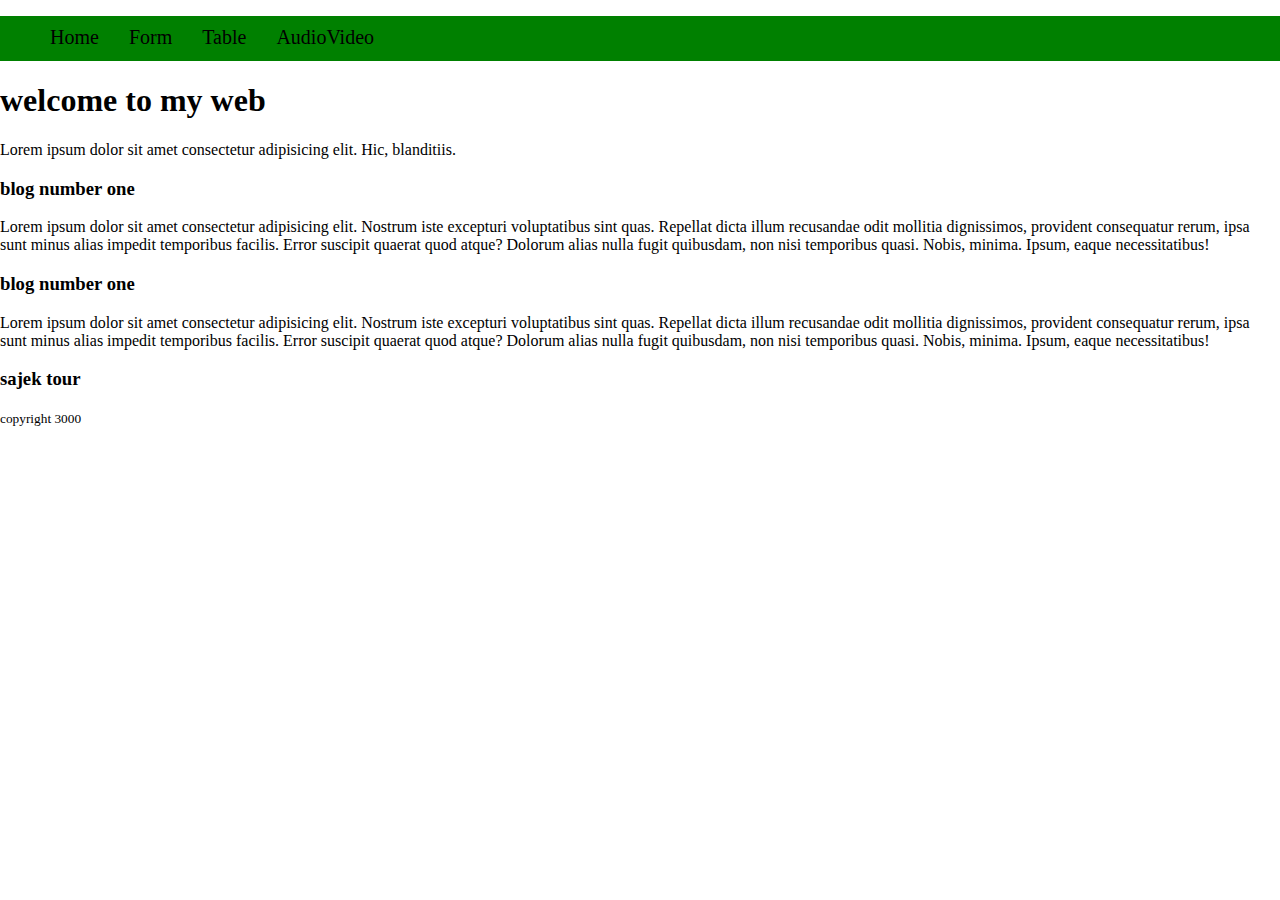
<file: index.html>
<!DOCTYPE html>
<html lang="en">
<head>
    <meta charset="UTF-8">
    <meta http-equiv="X-UA-Compatible" content="IE=edge">
    <meta name="viewport" content="width=device-width, initial-scale=1.0">
    <title>Document</title>
    <link rel="stylesheet" href="style.css">
</head>
<body>
    <header>
        

       <nav>
        <ul>
            <li><a href="index.html">Home</a></li>
            <li><a href="form.html">Form</a></li>
            <li>
                <a href="table.html">Table</a>

                <ul class="drop">
                    <li><a href="index.html">Home</a></li>
                    <li>
                        <a href="form.html">Form</a>

                        <ul class="drop">
                            <li><a href="index.html">Home</a></li>
                            <li><a href="form.html">Form</a></li>
                            <li><a href="table.html">Table</a></li>
                            <li><a href="Audio-video.html">AudioVideo</a></li>
                        </ul>
                    </li>
                    <li><a href="table.html">Table</a></li>
                    <li><a href="Audio-video.html">AudioVideo</a></li>
                </ul>
            </li>
            <li><a href="Audio-video.html">AudioVideo</a></li>
        </ul>
       </nav>

        <h1>welcome to my web</h1>
        <p>Lorem ipsum dolor sit amet consectetur adipisicing elit. Hic, blanditiis.</p>
    </header>

    <main>
        <section class="blogs">
            <article>
                <h3>blog number one</h3>
                <p>Lorem ipsum dolor sit amet consectetur adipisicing elit. Nostrum iste excepturi voluptatibus sint quas. Repellat dicta illum recusandae odit mollitia dignissimos, provident consequatur rerum, ipsa sunt minus alias impedit temporibus facilis. Error suscipit quaerat quod atque? Dolorum alias nulla fugit quibusdam, non nisi temporibus quasi. Nobis, minima. Ipsum, eaque necessitatibus!</p>
            </article>

            <article>
                <h3>blog number one</h3>
                <p>Lorem ipsum dolor sit amet consectetur adipisicing elit. Nostrum iste excepturi voluptatibus sint quas. Repellat dicta illum recusandae odit mollitia dignissimos, provident consequatur rerum, ipsa sunt minus alias impedit temporibus facilis. Error suscipit quaerat quod atque? Dolorum alias nulla fugit quibusdam, non nisi temporibus quasi. Nobis, minima. Ipsum, eaque necessitatibus!</p>
            </article>
        </section>

        <section class="photo-albums">
            <div class="album">
                <h3>sajek tour</h3>
            </div>
        </section>
    </main>

    <footer>
        <p><small>copyright 3000</small></p>
    </footer>

</body>
</html>
</file>
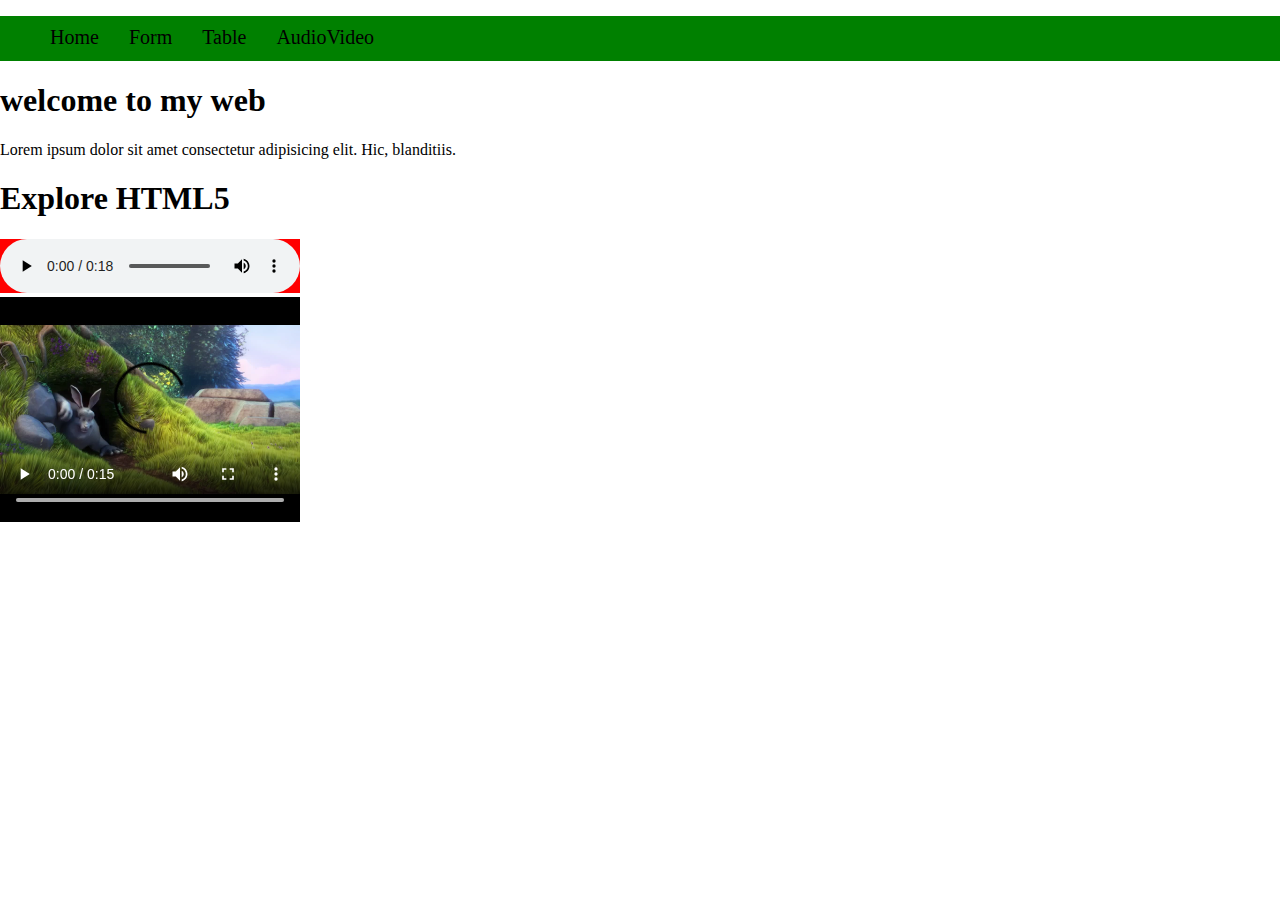
<file: Audio-video.html>
<!DOCTYPE html>
<html lang="en">
<head>
    <meta charset="UTF-8">
    <meta http-equiv="X-UA-Compatible" content="IE=edge">
    <meta name="viewport" content="width=device-width, initial-scale=1.0">
    <title>Document</title>
    <link rel="stylesheet" href="style.css">
</head>
<body>
    <header>
        

       <nav>
        <ul>
            <li><a href="index.html">Home</a></li>
            <li><a href="form.html">Form</a></li>
            <li><a href="table.html">Table</a></li>
            <li><a href="Audio-video.html">AudioVideo</a></li>
        </ul>
       </nav>

        <h1>welcome to my web</h1>
        <p>Lorem ipsum dolor sit amet consectetur adipisicing elit. Hic, blanditiis.</p>
    </header>
    <h1>Explore HTML5</h1>
    <audio src="Assets/tune1.mp3" controls style="background-color: red;"></audio><br>

    <video src="Assets/sample.mp4" width="300" controls></video><br>

    <iframe width="400" height="250" src="https://www.youtube.com/embed/I5UBikauIQM" title="YouTube video player" frameborder="0" allow="accelerometer; autoplay; clipboard-write; encrypted-media; gyroscope; picture-in-picture" allowfullscreen></iframe>
</body>
</html>
</file>
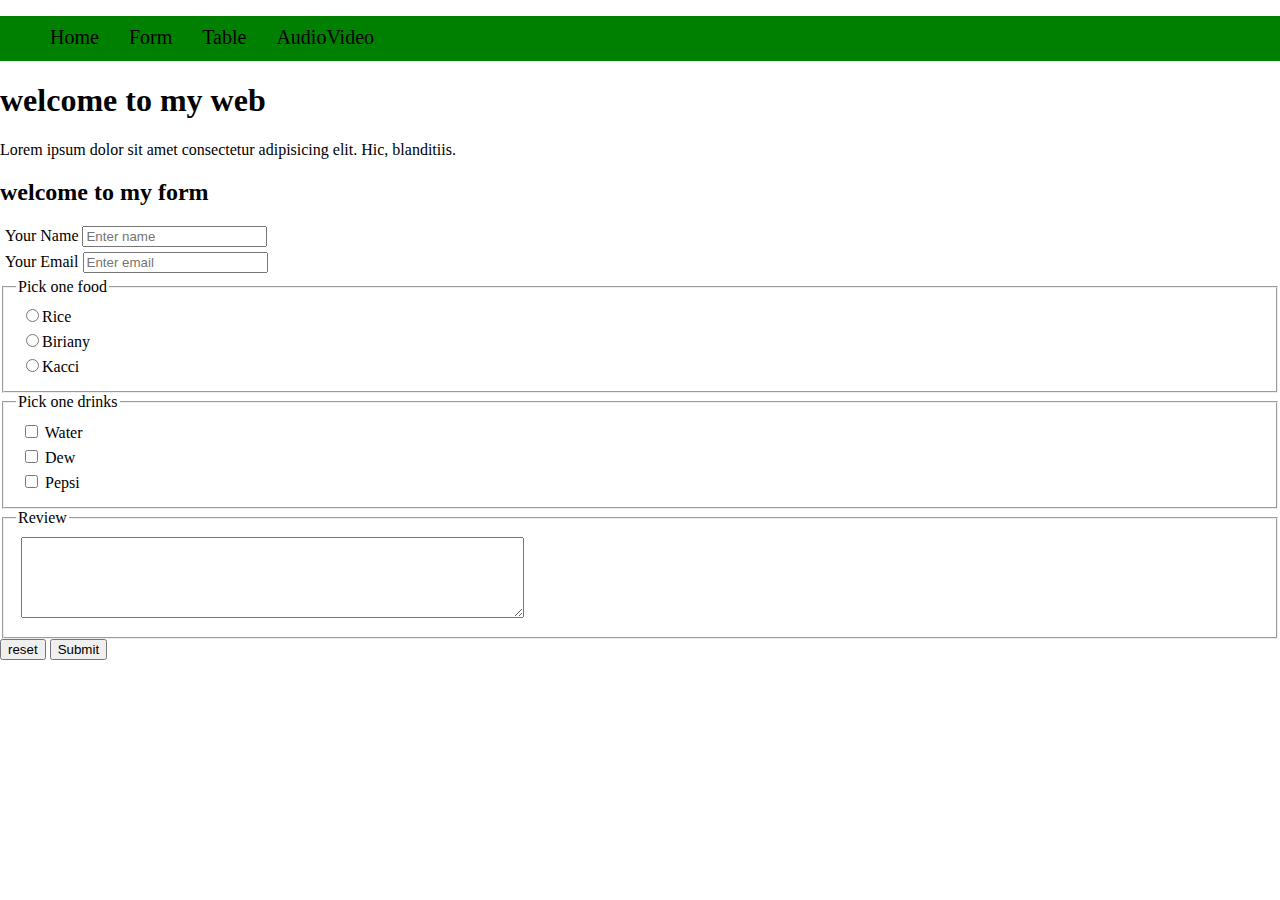
<file: form.html>
<!DOCTYPE html>
<html lang="en">
<head>
    <meta charset="UTF-8">
    <meta http-equiv="X-UA-Compatible" content="IE=edge">
    <meta name="viewport" content="width=device-width, initial-scale=1.0">
    <title>DATA Form</title>
    <style>
        label{
            display: block;
            margin: 5px;
        }
    </style><link rel="stylesheet" href="style.css">
</head>
<body>
    <header>
        

       <nav>
        <ul>
            <li><a href="index.html">Home</a></li>
            <li><a href="form.html">Form</a></li>
            <li><a href="table.html">Table</a></li>
            <li><a href="Audio-video.html">AudioVideo</a></li>
        </ul>
       </nav>

        <h1>welcome to my web</h1>
        <p>Lorem ipsum dolor sit amet consectetur adipisicing elit. Hic, blanditiis.</p>
    </header>
    <h2>welcome to my form</h2>
    <form action="">
        <label for="name"> Your Name
            <input type="text" name="" id="name" placeholder="Enter name">
        </label>

        <label for="email"> Your Email
            <input type="email" name="" id="email" placeholder="Enter email" required>
        </label>

        <fieldset>
            <legend>Pick one food</legend>
            <label for="rice">
                <input type="radio" name="food" id="rice">Rice
            </label>
            <label for="biriany">
                <input type="radio" name="food" id="biriany">Biriany
            </label>
            <label for="kacci">
                <input type="radio" name="food" id="kacci">Kacci
            </label>
        </fieldset>

        <fieldset>
            <legend> Pick one drinks</legend>
            <label for="water">
                <input type="checkbox" name="drinks" id="water"> Water
            </label>
            <label for="dew">
                <input type="checkbox" name="drinks" id="dew"> Dew
            </label>
            <label for="pepsi">
                <input type="checkbox" name="drinks" id="pepsi"> Pepsi
            </label>
        </fieldset>

        <fieldset>
            <legend>Review</legend>
        <label for=""><textarea name="" id="" cols="60" rows="5"></textarea></label>
        </fieldset>
        <input type="reset" value="reset">
        <input type="submit" value="Submit">
        
    </form>
</body>
</html>
</file>
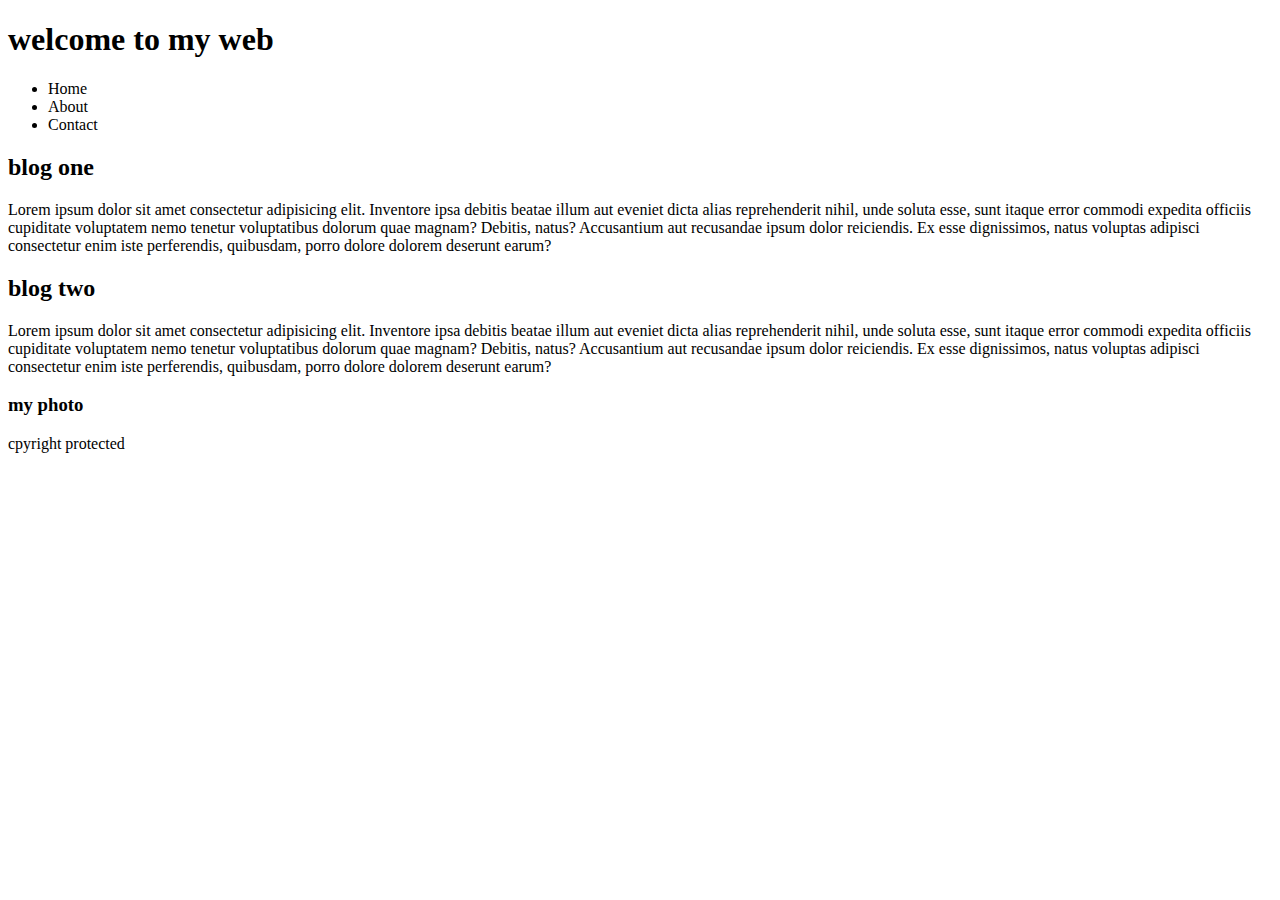
<file: non-semantic.html>
<!DOCTYPE html>
<html lang="en">
<head>
    <meta charset="UTF-8">
    <meta http-equiv="X-UA-Compatible" content="IE=edge">
    <meta name="viewport" content="width=device-width, initial-scale=1.0">
    <title>Document</title>
</head>
<body>
    <div class="header">
        <h1>welcome to my web</h1>

        <ul>
            <li>Home</li>
            <li>About</li>
            <li>Contact</li>
        </ul>
    </div>

    <div class="blogs">
        <div class="blog">
            <h2>blog one</h2>
            <p>Lorem ipsum dolor sit amet consectetur adipisicing elit. Inventore ipsa debitis beatae illum aut eveniet dicta alias reprehenderit nihil, unde soluta esse, sunt itaque error commodi expedita officiis cupiditate voluptatem nemo tenetur voluptatibus dolorum quae magnam? Debitis, natus? Accusantium aut recusandae ipsum dolor reiciendis. Ex esse dignissimos, natus voluptas adipisci consectetur enim iste perferendis, quibusdam, porro dolore dolorem deserunt earum?</p>
        </div>
        <div class="blog">
            <h2>blog two</h2>
            <p>Lorem ipsum dolor sit amet consectetur adipisicing elit. Inventore ipsa debitis beatae illum aut eveniet dicta alias reprehenderit nihil, unde soluta esse, sunt itaque error commodi expedita officiis cupiditate voluptatem nemo tenetur voluptatibus dolorum quae magnam? Debitis, natus? Accusantium aut recusandae ipsum dolor reiciendis. Ex esse dignissimos, natus voluptas adipisci consectetur enim iste perferendis, quibusdam, porro dolore dolorem deserunt earum?</p>
        </div> 
    </div>

    <div class="photo-album">
        <h3>my photo</h3>
    </div>

    <footer>
        <div class="footer">
            <p>cpyright protected </p>
        </div>
    </footer>

</body>
</html>
</file>
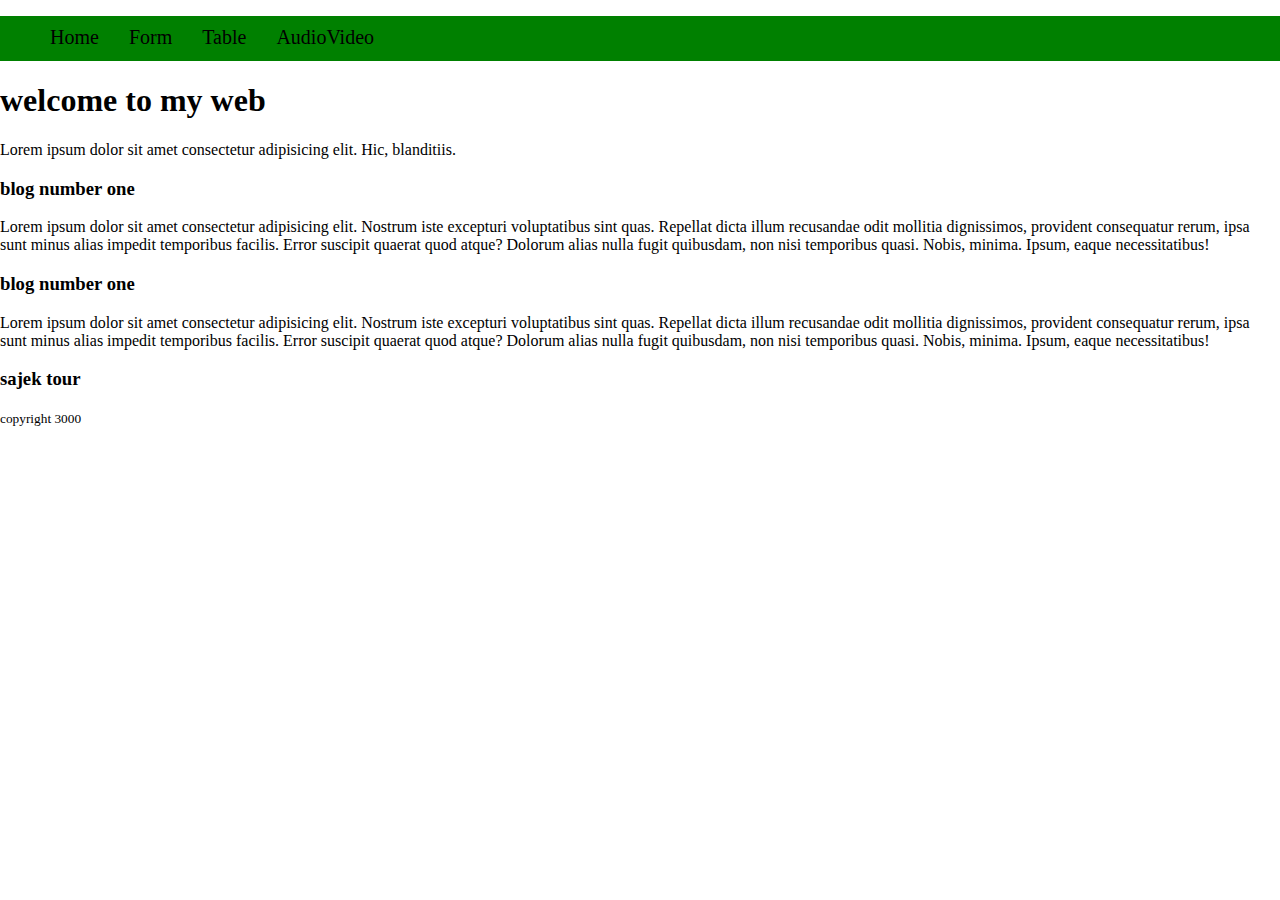
<file: semantic.html>
<!DOCTYPE html>
<html lang="en">
<head>
    <meta charset="UTF-8">
    <meta http-equiv="X-UA-Compatible" content="IE=edge">
    <meta name="viewport" content="width=device-width, initial-scale=1.0">
    <title>Document</title>
    <link rel="stylesheet" href="style.css">
</head>
<body>
    <header>
        

       <nav>
        <ul>
            <li><a href="semantic.html">Home</a></li>
            <li><a href="form.html">Form</a></li>
            <li>
                <a href="table.html">Table</a>

                <ul class="drop">
                    <li><a href="semantic.html">Home</a></li>
                    <li>
                        <a href="form.html">Form</a>

                        <ul class="drop">
                            <li><a href="semantic.html">Home</a></li>
                            <li><a href="form.html">Form</a></li>
                            <li><a href="table.html">Table</a></li>
                            <li><a href="Audio-video.html">AudioVideo</a></li>
                        </ul>
                    </li>
                    <li><a href="table.html">Table</a></li>
                    <li><a href="Audio-video.html">AudioVideo</a></li>
                </ul>
            </li>
            <li><a href="Audio-video.html">AudioVideo</a></li>
        </ul>
       </nav>

        <h1>welcome to my web</h1>
        <p>Lorem ipsum dolor sit amet consectetur adipisicing elit. Hic, blanditiis.</p>
    </header>

    <main>
        <section class="blogs">
            <article>
                <h3>blog number one</h3>
                <p>Lorem ipsum dolor sit amet consectetur adipisicing elit. Nostrum iste excepturi voluptatibus sint quas. Repellat dicta illum recusandae odit mollitia dignissimos, provident consequatur rerum, ipsa sunt minus alias impedit temporibus facilis. Error suscipit quaerat quod atque? Dolorum alias nulla fugit quibusdam, non nisi temporibus quasi. Nobis, minima. Ipsum, eaque necessitatibus!</p>
            </article>

            <article>
                <h3>blog number one</h3>
                <p>Lorem ipsum dolor sit amet consectetur adipisicing elit. Nostrum iste excepturi voluptatibus sint quas. Repellat dicta illum recusandae odit mollitia dignissimos, provident consequatur rerum, ipsa sunt minus alias impedit temporibus facilis. Error suscipit quaerat quod atque? Dolorum alias nulla fugit quibusdam, non nisi temporibus quasi. Nobis, minima. Ipsum, eaque necessitatibus!</p>
            </article>
        </section>

        <section class="photo-albums">
            <div class="album">
                <h3>sajek tour</h3>
            </div>
        </section>
    </main>

    <footer>
        <p><small>copyright 3000</small></p>
    </footer>

</body>
</html>
</file>
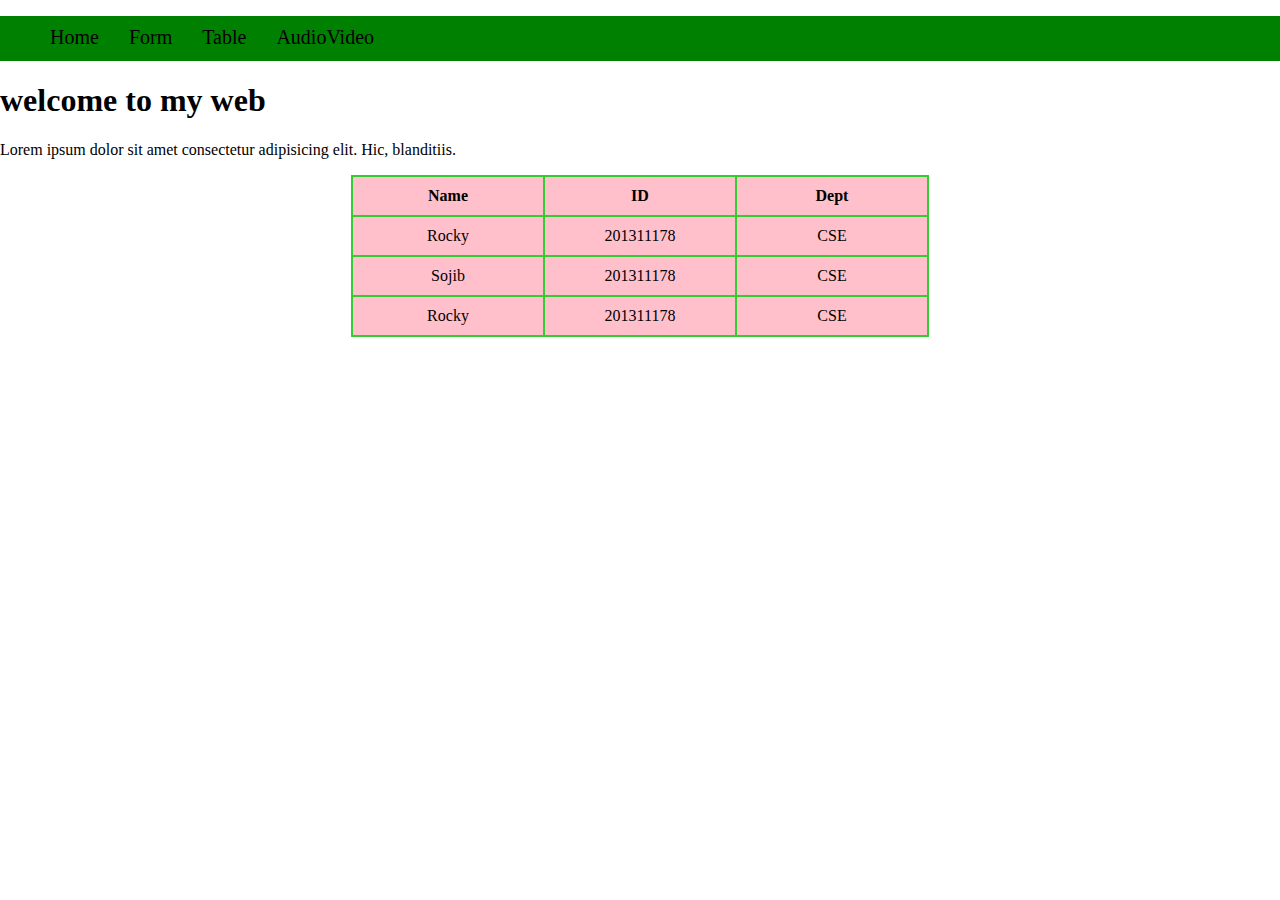
<file: table.html>
<!DOCTYPE html>
<html lang="en">
<head>
    <meta charset="UTF-8">
    <meta http-equiv="X-UA-Compatible" content="IE=edge">
    <meta name="viewport" content="width=device-width, initial-scale=1.0">
    <title>table</title>
    <link rel="stylesheet" href="style.css">
</head>
<body>
    <header>
        

       <nav>
        <ul>
            <li><a href="index.html">Home</a></li>
            <li><a href="form.html">Form</a></li>
            <li><a href="table.html">Table</a></li>
            <li><a href="Audio-video.html">AudioVideo</a></li>
        </ul>
       </nav>

        <h1>welcome to my web</h1>
        <p>Lorem ipsum dolor sit amet consectetur adipisicing elit. Hic, blanditiis.</p>
    </header>
    <table >

        <thead>
            <tr>
                <th>Name</th>
                <th>ID</th>
                <th>Dept</th>
            </tr>
        </thead>

        <tbody>
            <tr>
                <td>Rocky</td>
                <td>201311178</td>
                <td>CSE</td>
            </tr>
            <tr>
                <td>Sojib</td>
                <td>201311178</td>
                <td>CSE</td>
            </tr>
            <tr>
                <td>Rocky</td>
                <td>201311178</td>
                <td>CSE</td>
            </tr>
        </tbody>
    </table>
</body>
</html>
</file>
<file: style.css>
/* for Table */
body,nav{
    margin:0 ;
}

table{
    border-collapse: collapse;
    margin: auto;
    }
    td,th{
        border: 2px solid limegreen;
        padding: 10px 20px;
        text-align: center;
        background-color: pink;
        width: 150px;
        }


    /* for nav Bar */

    nav{
        background-color: green ;
        width: 100%;
       margin: 0 ;
       height: 45px;
    }
 nav > ul{
    display: flex;
    /* text-align: right; */
 }

 nav li{
    list-style: none;
    margin-right: 10px;
    font-size: 20px;
    padding: 10px 10px;
    /* background-color: darkcyan; */
    /* color: tomato; */
    
 }

 nav li :hover{
    color: yellow;
    /* background-color: black;
     */
 }

 nav li a{
    text-decoration: none;
    color: black;
    
 }

 nav li .drop{
    display: none;
    position: absolute;
    background-color:gray;
    padding-left: 10px;
 }

 nav li:hover > .drop{
    display: block;
 }
</file>
